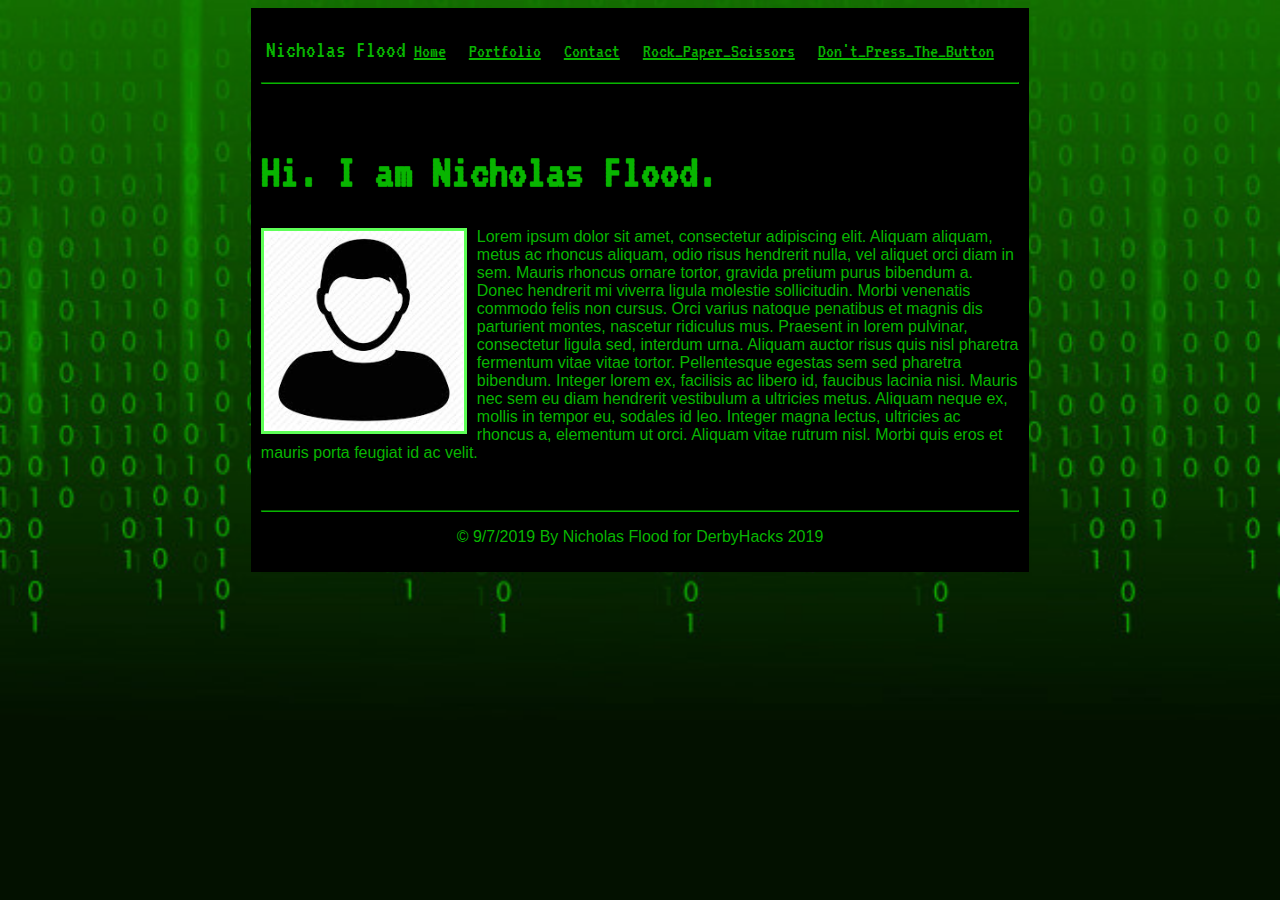
<file: index.html>
<!DOCTYPE html>
<html>
	<head>
		<title>Home</title>
		<link href="css/style.css" rel="stylesheet">
    	<link href="https://fonts.googleapis.com/css?family=Roboto+Mono|VT323&display=swap" rel="stylesheet">
		<!-- This is the reference to your CSS file -->
	</head>
	<body>
			<!-- Start Header -->
		<header>
			<nav>
			  <ul id="navigation">
				<span id="logo">Nicholas Flood</span>
				<li><a href="index.html">Home</a></li>
				<li><a href="portfolio.html">Portfolio</a></li>
				<li><a href="contact.html">Contact</a></li>
				<li><a href="RockPaperScissors.html">Rock_Paper_Scissors</a></li>
				<li><a href="Don'tPressTheButton.html">Don't_Press_The_Button</a></li>
			  </ul>
			  <hr>
			</nav>
		  </header>
	   <!-- End Header -->
    <div class="main container"> 
      <div id="about">
        <h1> Hi. I am Nicholas Flood.</h1>
        <p> <img class="avatar" src="img/MaleAvatar.jpg" alt="Nicholas Flood Picture"> Lorem ipsum dolor sit amet, consectetur adipiscing elit. Aliquam aliquam, metus ac rhoncus aliquam, odio risus hendrerit nulla, vel aliquet orci diam in sem. Mauris rhoncus ornare tortor, gravida pretium purus bibendum a. Donec hendrerit mi viverra ligula molestie sollicitudin. Morbi venenatis commodo felis non cursus. Orci varius natoque penatibus et magnis dis parturient montes, nascetur ridiculus mus. Praesent in lorem pulvinar, consectetur ligula sed, interdum urna. Aliquam auctor risus quis nisl pharetra fermentum vitae vitae tortor. Pellentesque egestas sem sed pharetra bibendum. Integer lorem ex, facilisis ac libero id, faucibus lacinia nisi. Mauris nec sem eu diam hendrerit vestibulum a ultricies metus. Aliquam neque ex, mollis in tempor eu, sodales id leo. Integer magna lectus, ultricies ac rhoncus a, elementum ut orci. Aliquam vitae rutrum nisl. Morbi quis eros et mauris porta feugiat id ac velit. </p>
      </div>
    </div>
    <footer> 
      <hr>
      <p> &copy; 9/7/2019 By Nicholas Flood for DerbyHacks 2019 </p>
    </footer>
	</body>
</html>
</file>
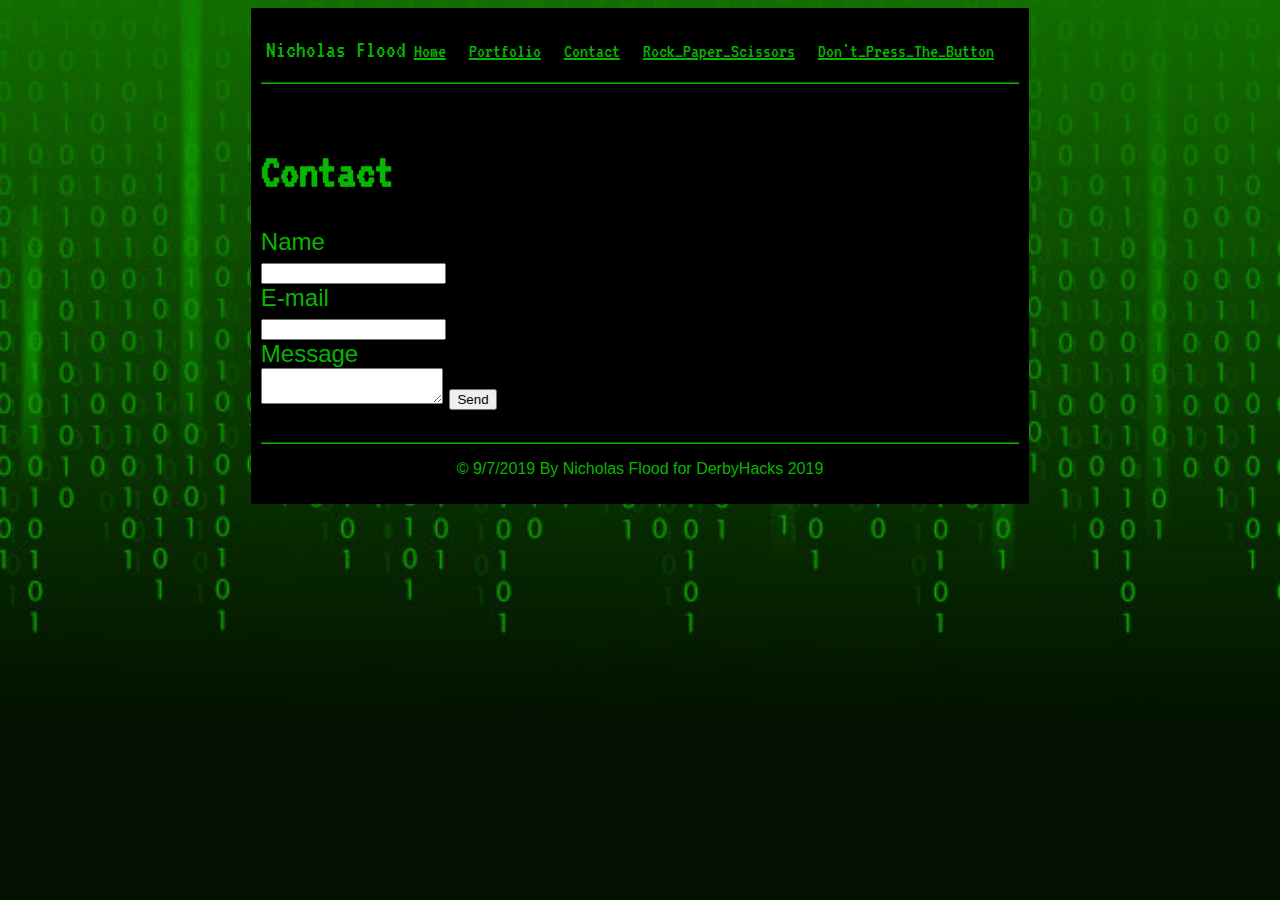
<file: contact.html>
<!DOCTYPE html>
<html>
	<head>
		<title>Contact</title>
		<!-- This is the reference to your CSS file -->
		<link href="css/style.css" rel="stylesheet" type="text/css">
		<link href="https://fonts.googleapis.com/css?family=Roboto+Mono|VT323&display=swap" rel="stylesheet">
	</head>
	<body>
		<!-- Start Header -->
		<header>
			<nav>
			  <ul id="navigation">
				<span id="logo">Nicholas Flood</span>
				<li><a href="index.html">Home</a></li>
				<li><a href="portfolio.html">Portfolio</a></li>
				<li><a href="contact.html">Contact</a></li>
				<li><a href="RockPaperScissors.html">Rock_Paper_Scissors</a></li>
				<li><a href="Don'tPressTheButton.html">Don't_Press_The_Button</a></li>
			  </ul>
			  <hr>
			</nav>
		  </header>
	   <!-- End Header -->
	   <div class="main container"> 
		<h1>
			Contact
		</h1>
			<form action="https://formspree.io/nicholas.flood2000@gmail.com" method="POST">
				<label>Name</label><br>
				<input type="text" name="name"><br>
				<label>E-mail</label><br>
				<input type="email" name="_replyto"><br>
				<label>Message</label><br>
				<textarea name="Message"></textarea>
				<input type="submit" value="Send">
			  </form>
	</div>
	  <footer> 
		<hr>
		<p> &copy; 9/7/2019 By Nicholas Flood for DerbyHacks 2019 </p>
	  </footer>
	</body>
</html>
</file>
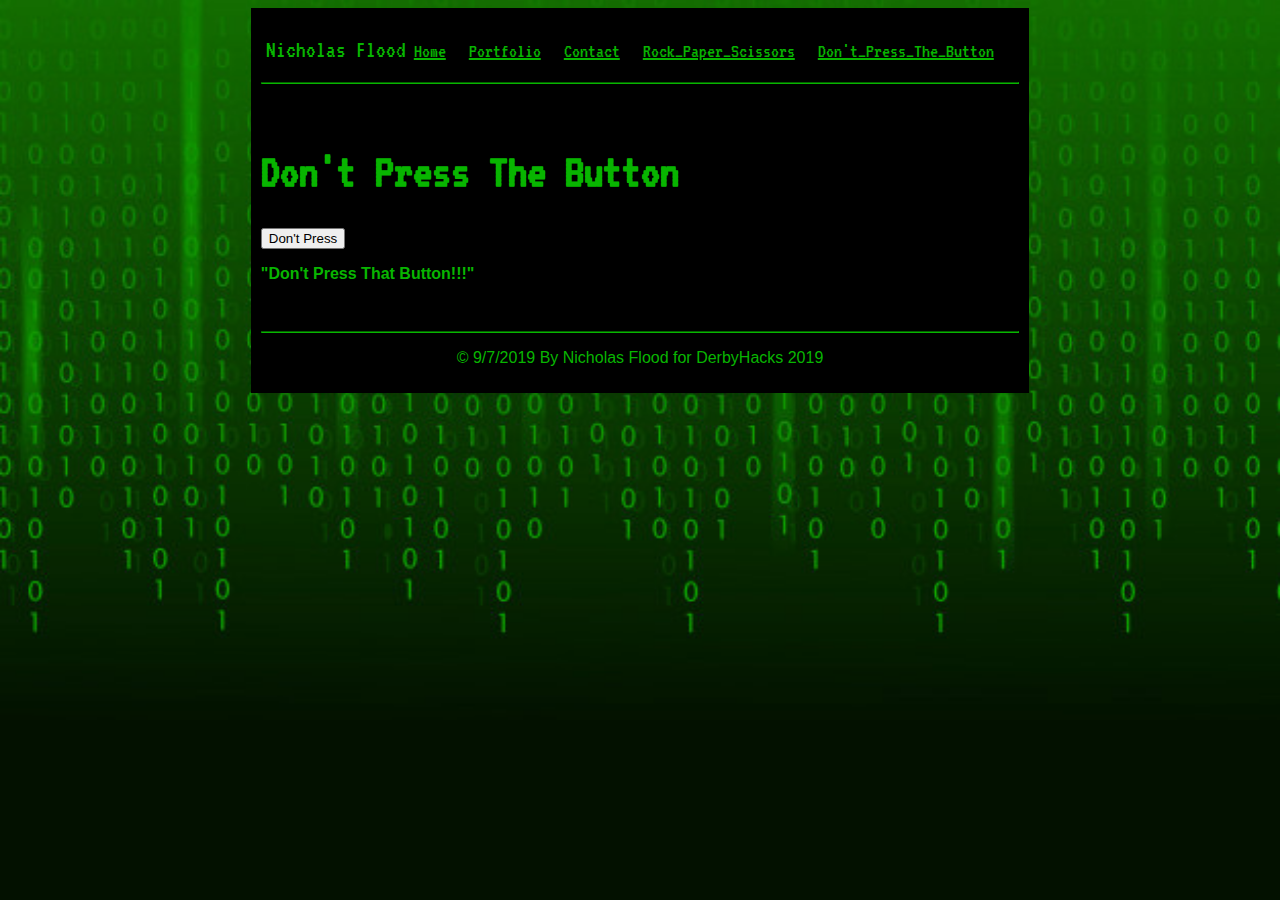
<file: Don'tPressTheButton.html>
<!DOCTYPE html>
<html>

<head>
  <title>Don't_Press_The_Button</title>

  <!-- This is the reference to your CSS file -->
  <link href="css/style.css" rel="stylesheet" type="text/css">
  <link href="https://fonts.googleapis.com/css?family=Roboto+Mono|VT323&display=swap" rel="stylesheet">
  <link rel="stylesheet" href="https://cdnjs.cloudflare.com/ajax/libs/animate.css/3.7.2/animate.min.css">
</head>

<body style="overflow:hidden;">
  <header>
    <nav>
      <ul id="navigation">
        <span id="logo">Nicholas Flood</span>
        <li><a href="index.html">Home</a></li>
        <li><a href="portfolio.html">Portfolio</a></li>
        <li><a href="contact.html">Contact</a></li>
        <li><a href="RockPaperScissors.html">Rock_Paper_Scissors</a></li>
        <li><a href="Don'tPressTheButton.html">Don't_Press_The_Button</a></li>
      </ul>
      <hr>
    </nav>
  </header>
  <!-- End Header -->
  <div class="main container">
    <h1>
      Don't Press The Button
    </h1>
    <p>
      <button class="dont" id="dont"> Don't Press </button>
</button>
    </p>
  <p> <strong> "Don't Press That Button!!!" </strong>
    </p>
    <div id="result"></div>
  </div>
  <div class="clear"></div>
  </div>
  <footer>
    <hr>
    <p> &copy; 9/7/2019 By Nicholas Flood for DerbyHacks 2019 </p>
  </footer>
  <script src="https://cdnjs.cloudflare.com/ajax/libs/jquery/3.4.1/jquery.min.js"></script>
  <script src="js/RockPaperScissors.js"></script>
  <script src="js/Don'tPressTheButton.js"></script>
</body>

</html>
</file>
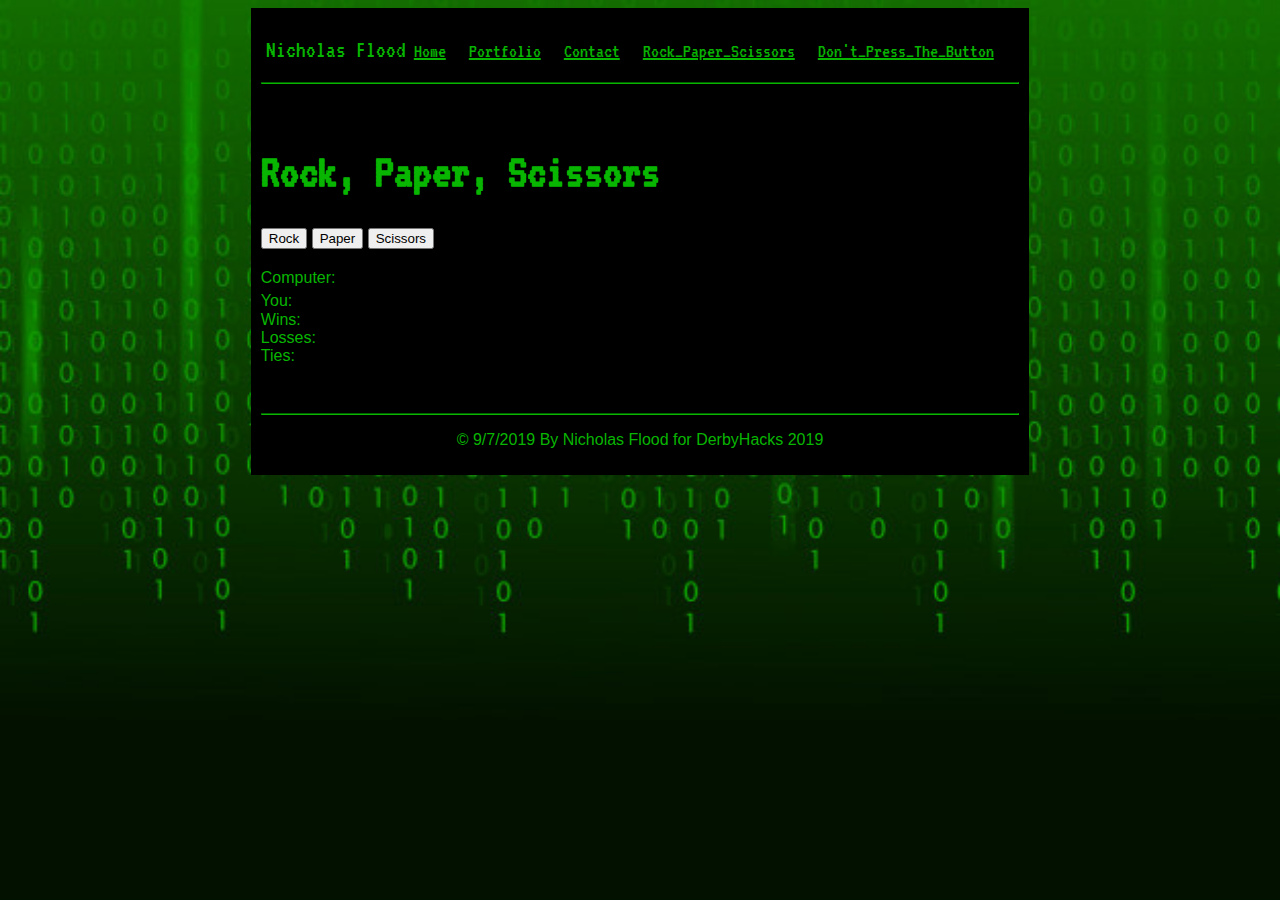
<file: RockPaperScissors.html>
<!DOCTYPE html>
<html>

<head>
  <title>Rock_Paper_Scissors</title>

  <!-- This is the reference to your CSS file -->
  <link href="css/style.css" rel="stylesheet" type="text/css">
  <link href="https://fonts.googleapis.com/css?family=Roboto+Mono|VT323&display=swap" rel="stylesheet">
</head>

<body>
  <header>
    <nav>
      <ul id="navigation">
        <span id="logo">Nicholas Flood</span>
        <li><a href="index.html">Home</a></li>
        <li><a href="portfolio.html">Portfolio</a></li>
        <li><a href="contact.html">Contact</a></li>
        <li><a href="RockPaperScissors.html">Rock_Paper_Scissors</a></li>
        <li><a href="Don'tPressTheButton.html">Don't_Press_The_Button</a></li>
      </ul>
      <hr>
    </nav>
  </header>
  <!-- End Header -->
  <div class="main container">
    <h1>
      Rock, Paper, Scissors
    </h1>
    <p>
      <button class="choice" id="rock"> Rock </button>
      <button class="choice" id="paper"> Paper </button>
      <button class="choice" id="scissors"> Scissors </button>
    </p>
    <p>Computer: <span id="cpu"></span><br>
      You: <span id="you"></span><br>
      Wins: <span id="wins"></span><br>
      Losses: <span id="losses"></span><br>
      Ties: <span id="ties"></span><br>
    </p>
    <div id="result"></div>
  </div>
  <div class="clear"></div>
  </div>
  <footer>
    <hr>
    <p> &copy; 9/7/2019 By Nicholas Flood for DerbyHacks 2019 </p>
  </footer>
  <script src="https://cdnjs.cloudflare.com/ajax/libs/jquery/3.4.1/jquery.min.js"></script>
  <script src="js/RockPaperScissors.js"></script>
</body>

</html>
</file>
<file: css/style.css>
/* style.css */
/* This is your css file */

body {
  color: #08B500;
	font-size: 24px;
	background: url("../img/CodeBackground.jpg");
  background-repeat: no-repeat;
  background-size: 100% auto;
  background-color: #031100;
	font-family: 'Roboto' , sans-serif;
  }
h1, h2, h3 {
  font-family: "VT323", monospace;
}
  p { 
	font-family: 'Roboto' , sans-serif;
	font-size: 16px;
  }
  .container, nav, footer {
	width: 60%;
	display: block;
	margin: 0 auto;
	padding: 10px;
	background: #000
  }
  li {
	display: inline;
	margin-right: 5px;
  }
  
  #logo {
		font-size: 24px;
  }
  
  ul {
	padding-left: 5px;
  }
  .avatar {
  margin-right: 10px;
	max-width: 200px;
	float: left;
	border: 3px solid #5EFF57;
  }
  
  footer {
	text-align: center;
  }
#navigation {
 font-family: "VT323", monospace;
	font-size: 20px;
}
#navigation a {
  color: #08B500;
  margin-right: 10px;
}
.project-details {
  font-size: 16px;
  float: right;
  display: inline;
}

.project-img {
  float: left;
  display: inline;
  margin-right: 10px;
}
.clear {
  clear: both;
}
hr {
  background: #08B500;
  border-color: #08B500;
}
#cpu, #you {
  font-family: "VT323", monospace;
  font-size: 23px
}
#result {
  font-family: "VT323", monospace;
  font-size: 30px  
}
</file>
